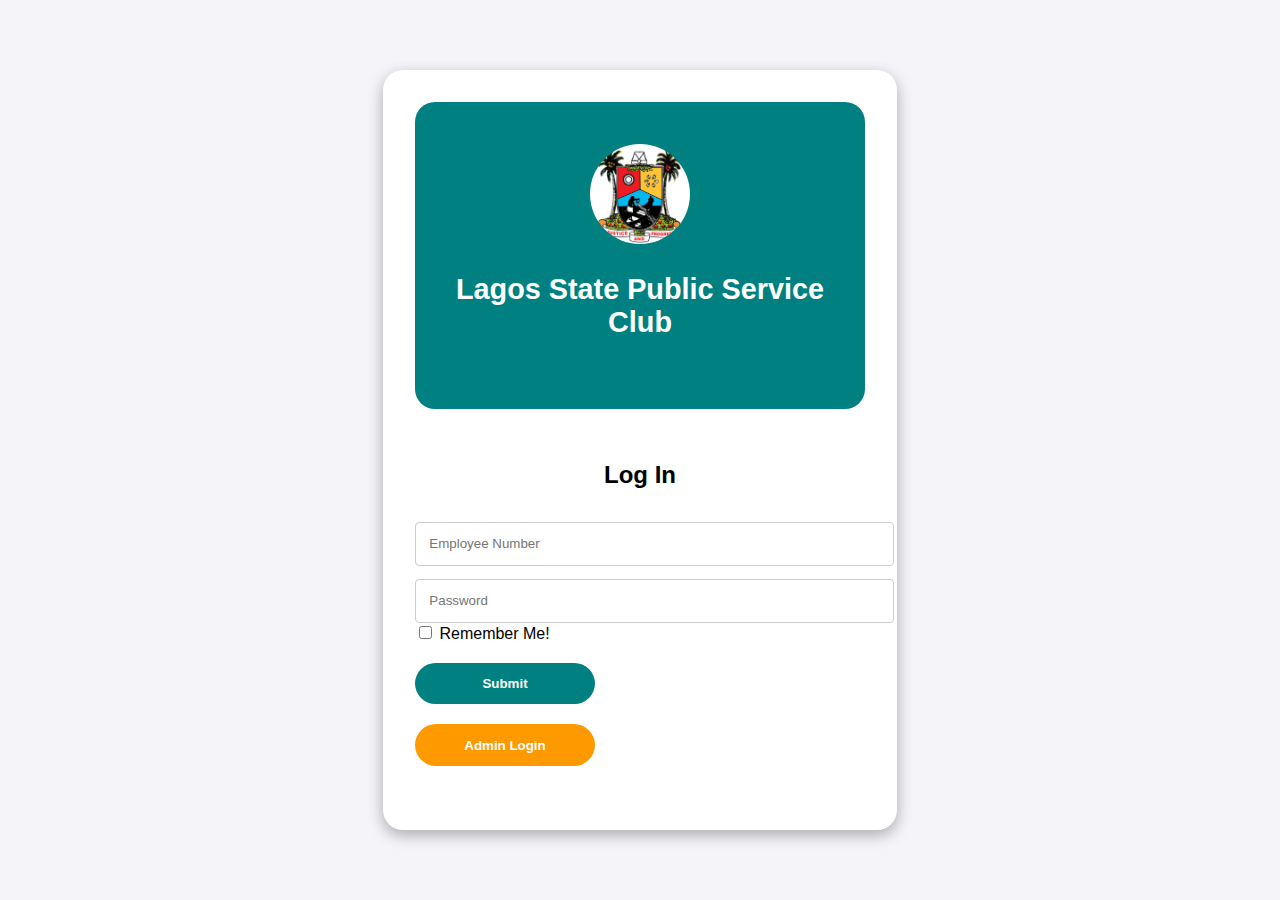
<file: index.html>
<!DOCTYPE html>
<html lang="en">
  <head>
    <meta charset="UTF-8" />
    <meta name="viewport" content="width=device-width, initial-scale=1.0" />
    <title>Lagos State Public Service Club - Login</title>
    <link
      href="https://cdnjs.cloudflare.com/ajax/libs/font-awesome/5.15.4/css/all.min.css"
      rel="stylesheet"
    />
    <link rel="stylesheet" href="assets/css/login.css" />
  </head>
  <body>
    <div class="main-content">
      <div class="company__info">
        <img
          src="assets/img/m-logo.png"
          alt="Company Logo"
          style="width: 100px; height: 100px; border-radius: 50%; margin: 10px"
        />
        <h4 class="company_title">Lagos State Public Service Club</h4>
      </div>

      <div class="login_form">
        <h2>Log In</h2>
        <form id="loginForm">
          <input type="text" name="username" id="employeeNumber" class="form__input" placeholder="Employee Number"required/>
          <input type="password" name="password" id="password" class="form__input" placeholder="Password" required /> 
          <div>
            <input type="checkbox" name="remember_me" id="remember_me">
            <label for="remember_me">Remember Me!</label>
          </div>
          <input type="submit" value="Submit" class="btn" />
          <button type="button" id="adminLogin" class="btn" style="background-color: #ff9900;">Admin Login</button>
          <!-- <button type="button" id="viewAllBtn" class="btn" style="background-color: #ff9900;">View All Employees</button> -->
        </form>

        <p id="error-message" class="error-message"></p>
        <div class="spinner" id="spinner"></div>
      </div>
    </div>

    <!-- Modal for displaying employee data -->
<div id="employeeModal" class="modal">
  <div class="modal-content">
    <div class="modal-header">
      <h3>Employee Data</h3>
      <span class="close" id="closeModal">&times;</span>
    </div>
    <div class="modal-body">
      <!-- Search Input for Employee Number -->
      <input type="text" id="searchInput" placeholder="Search employees..." />

      <table>
        <thead>
          <tr>
            <th>Employee Number</th>
            <th>Full Name</th>
            <th>Ministry</th>
            <th>Grade</th>
            <th>Email</th>
            <th>Name</th>
          </tr>
        </thead>
        <tbody id="employeeTableBody">
          <!-- Employee data will be populated here -->
        </tbody>
      </table>
    </div>
  </div>
</div>


    <script src="assets/js/login.js">
      
    </script>
  </body>
</html>
</file>
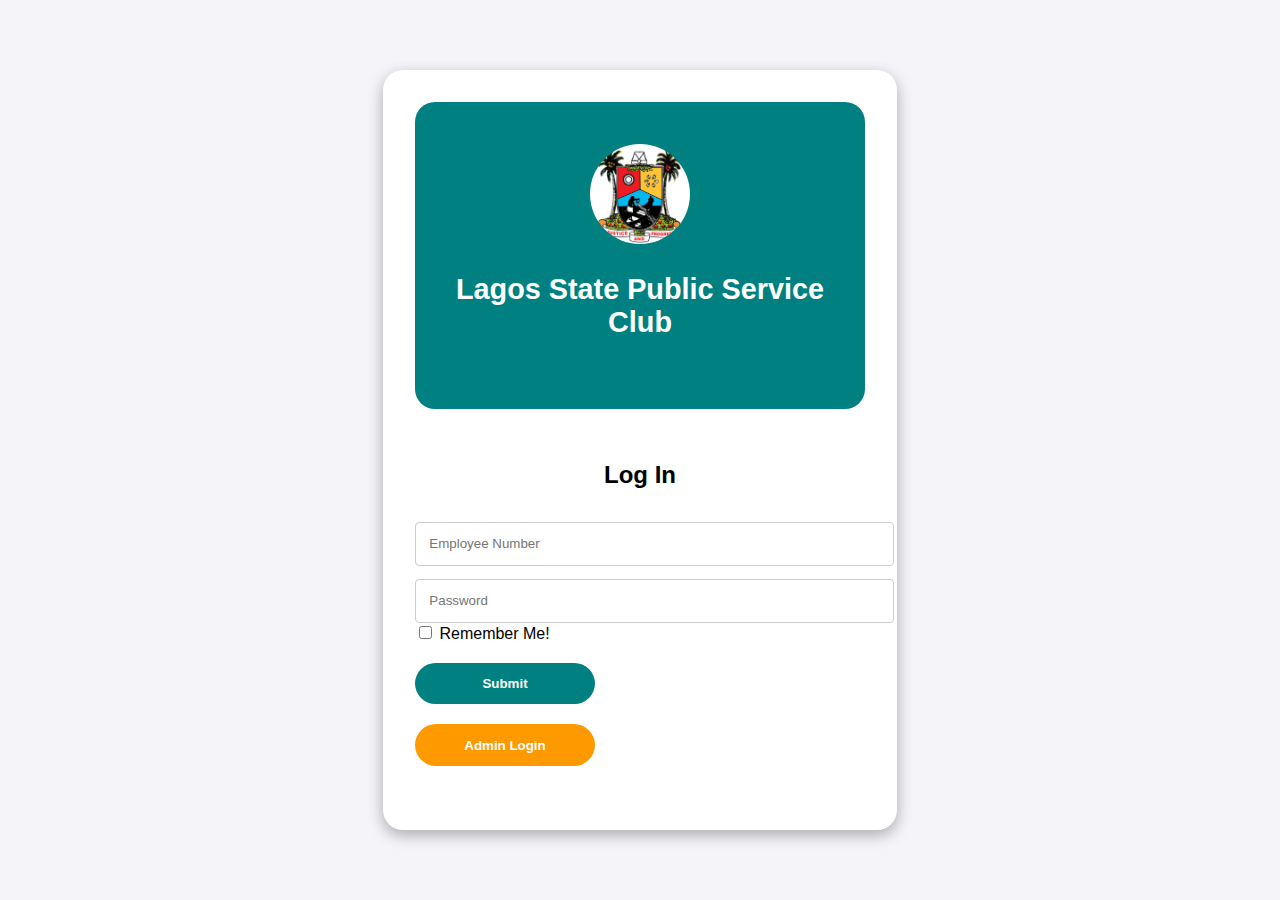
<file: login.html>
<!DOCTYPE html>
<html lang="en">
  <head>
    <meta charset="UTF-8" />
    <meta name="viewport" content="width=device-width, initial-scale=1.0" />
    <title>Lagos State Public Service Club - Login</title>
    <link
      href="https://cdnjs.cloudflare.com/ajax/libs/font-awesome/5.15.4/css/all.min.css"
      rel="stylesheet"
    />
    <link rel="stylesheet" href="assets/css/login.css" />
  </head>
  <body>
    <div class="main-content">
      <div class="company__info">
        <img
          src="assets/img/m-logo.png"
          alt="Company Logo"
          style="width: 100px; height: 100px; border-radius: 50%; margin: 10px"
        />
        <h4 class="company_title">Lagos State Public Service Club</h4>
      </div>

      <div class="login_form">
        <h2>Log In</h2>
        <form id="loginForm">
          <input type="text" name="username" id="employeeNumber" class="form__input" placeholder="Employee Number"required/>
          <input type="password" name="password" id="password" class="form__input" placeholder="Password" required /> 
          <div>
            <input type="checkbox" name="remember_me" id="remember_me">
            <label for="remember_me">Remember Me!</label>
          </div>
          <input type="submit" value="Submit" class="btn" />
          <button type="button" id="adminLogin" class="btn" style="background-color: #ff9900;">Admin Login</button>
          <!-- <button type="button" id="viewAllBtn" class="btn" style="background-color: #ff9900;">View All Employees</button> -->
        </form>

        <p id="error-message" class="error-message"></p>
        <div class="spinner" id="spinner"></div>
      </div>
    </div>

    <!-- Modal for displaying employee data -->
<div id="employeeModal" class="modal">
  <div class="modal-content">
    <div class="modal-header">
      <h3>Employee Data</h3>
      <span class="close" id="closeModal">&times;</span>
    </div>
    <div class="modal-body">
      <!-- Search Input for Employee Number -->
      <input type="text" id="searchInput" placeholder="Search employees..." />

      <table>
        <thead>
          <tr>
            <th>Employee Number</th>
            <th>Full Name</th>
            <th>Ministry</th>
            <th>Grade</th>
            <th>Email</th>
            <th>Name</th>
          </tr>
        </thead>
        <tbody id="employeeTableBody">
          <!-- Employee data will be populated here -->
        </tbody>
      </table>
    </div>
  </div>
</div>


    <script src="assets/js/login.js">
      
    </script>
  </body>
</html>
</file>
<file: assets/css/login.css>
/* Global Styles */
 body {
    font-family: Arial, sans-serif;
    background-color: #f4f4f9;
    margin: 0;
    display: flex;
    justify-content: center;
    align-items: center;
    height: 100vh;
  }

  .main-content {
    width: 100%;
    max-width: 450px;
    border-radius: 20px;
    box-shadow: 0 5px 15px rgba(0, 0, 0, 0.3);
    margin: 1em auto;
    padding: 2em;
    background-color: #fff;
  }

  .company__info {
    background-color: #008080;
    border-radius: 20px;
    padding: 2em;
    text-align: center;
    color: #fff;
    margin-bottom: 2em;
  }

  .company_title {
    font-size: 1.8em;
    font-weight: 700;
    margin-top: 0.5em;
  }

  .fa-android {
    font-size: 3em;
  }

  .login_form {
    display: flex;
    flex-direction: column;
    align-items: center;
  }

  form {
    width: 100%;
    display: flex;
    flex-direction: column;
  }

  .form__input {
    width: 100%;
    border: 1px solid #ccc;
    border-radius: 4px;
    padding: 1em;
    margin-top: 1em;
    outline: none;
    transition: all 0.3s ease;
  }

  .form__input:focus {
    border-color: #008080;
    box-shadow: 0 0 5px rgba(0, 80, 80, 0.4);
  }

  .form__input[type="checkbox"] {
    width: auto;
    margin-top: 1em;
  }

  .form__input[type="checkbox"] + label {
    margin-left: 0.5em;
  }

  .btn {
    width:40%;
    border-radius: 30px;
    color: #fff;
    font-weight: 600;
    background-color: #008080;
    border: none;
    padding: 1em 1.5em;
    margin-top: 1.5em;
    cursor: pointer;
    animation: pulsate 1s ease-in-out infinite alternate;
    flex-direction: row;

  }

  .btn:hover {
    background-color: #3399ff;
  }

  @keyframes pulsate {
    0% {
      transform: scale(1);
    }
    50% {
      transform: scale(1.1);
    }
    100% {
      transform: scale(1);
    }
  }

  .spinner {
    border: 8px solid #f3f3f3;
    border-top: 8px solid #008080;
    border-radius: 50%;
    width: 50px;
    height: 50px;
    animation: spin 2s linear infinite;
    margin: 10px auto;
    display: none;
  }

  @keyframes spin {
    0% {
      transform: rotate(0deg);
    }
    100% {
      transform: rotate(360deg);
    }
  }

  /* Modal Styles */
  .modal {
    display: none;
    position: fixed;
    z-index: 1;
    left: 0;
    top: 0;
    width: 100%;
    height: 100%;
    background-color: rgba(0, 0, 0, 0.5);
    overflow: auto;
    animation: fadeIn 0.5s ease-in-out;
  }

  .modal-content {
    background-color: white;
    margin: 5% auto;
    padding: 20px;
    border-radius: 8px;
    width: 90%;
    max-width: 1200px;
    box-shadow: 0 4px 12px rgba(0, 0, 0, 0.2);
    overflow: hidden;
  }

  .modal-header {
    display: flex;
    justify-content: space-between;
    align-items: center;
  }

  .modal-header h3 {
    margin: 0;
    font-size: 1.5em;
    font-weight: 700;
  }

  .close {
    font-size: 30px;
    color: red;
    cursor: pointer;
    border-color: crimson;
  }

  .close:hover,
  .close:focus {
    color: black;
  }
  /* Search Filter Styling */
#searchFilterContainer {
  margin: 20px;
  display: flex;
  justify-content: center;
  align-items: center;
}

#searchInput {
  width: 250px;
  padding: 10px;
  border-radius: 5px;
  border: 1px solid #ddd;
  font-size: 16px;
  margin-right: 10px;
}

#searchInput:focus {
  border-color: #4CAF50;
  outline: none;
}

#searchButton {
  background-color: #4CAF50;
  color: white;
  border: none;
  padding: 10px 15px;
  font-size: 16px;
  border-radius: 5px;
  cursor: pointer;
}

#searchButton:hover {
  background-color: #45a049;
}

  /* Modal Fade-in Animation */
  @keyframes fadeIn {
    0% {
      opacity: 0;
    }
    100% {
      opacity: 1;
    }
  }

  /* Modal Scrollable Section */
  .modal-body {
    max-height: 500px;
    overflow-y: auto;
  }

  /* Table Styles */
  table {
    width: 100%;
    border-collapse: collapse;
    margin-top: 20px;
  }

  th, td {
    text-align: left;
    padding: 12px 15px;
    border: 1px solid #ddd;
  }

  th {
    background-color: #008080;
    color: white;
  }

  tr:nth-child(even) {
    background-color: #f2f2f2;
  }

  tr:hover {
    background-color: #ddd;
  }

  @media (max-width: 768px) {
    .modal-content {
      width: 95%;
    }

    table {
      font-size: 12px;
    }

    th, td {
      padding: 10px;
    }

    .company__info {
      padding: 1em;
    }

    .company_title {
      font-size: 1.3em;
    }
  }
</file>
